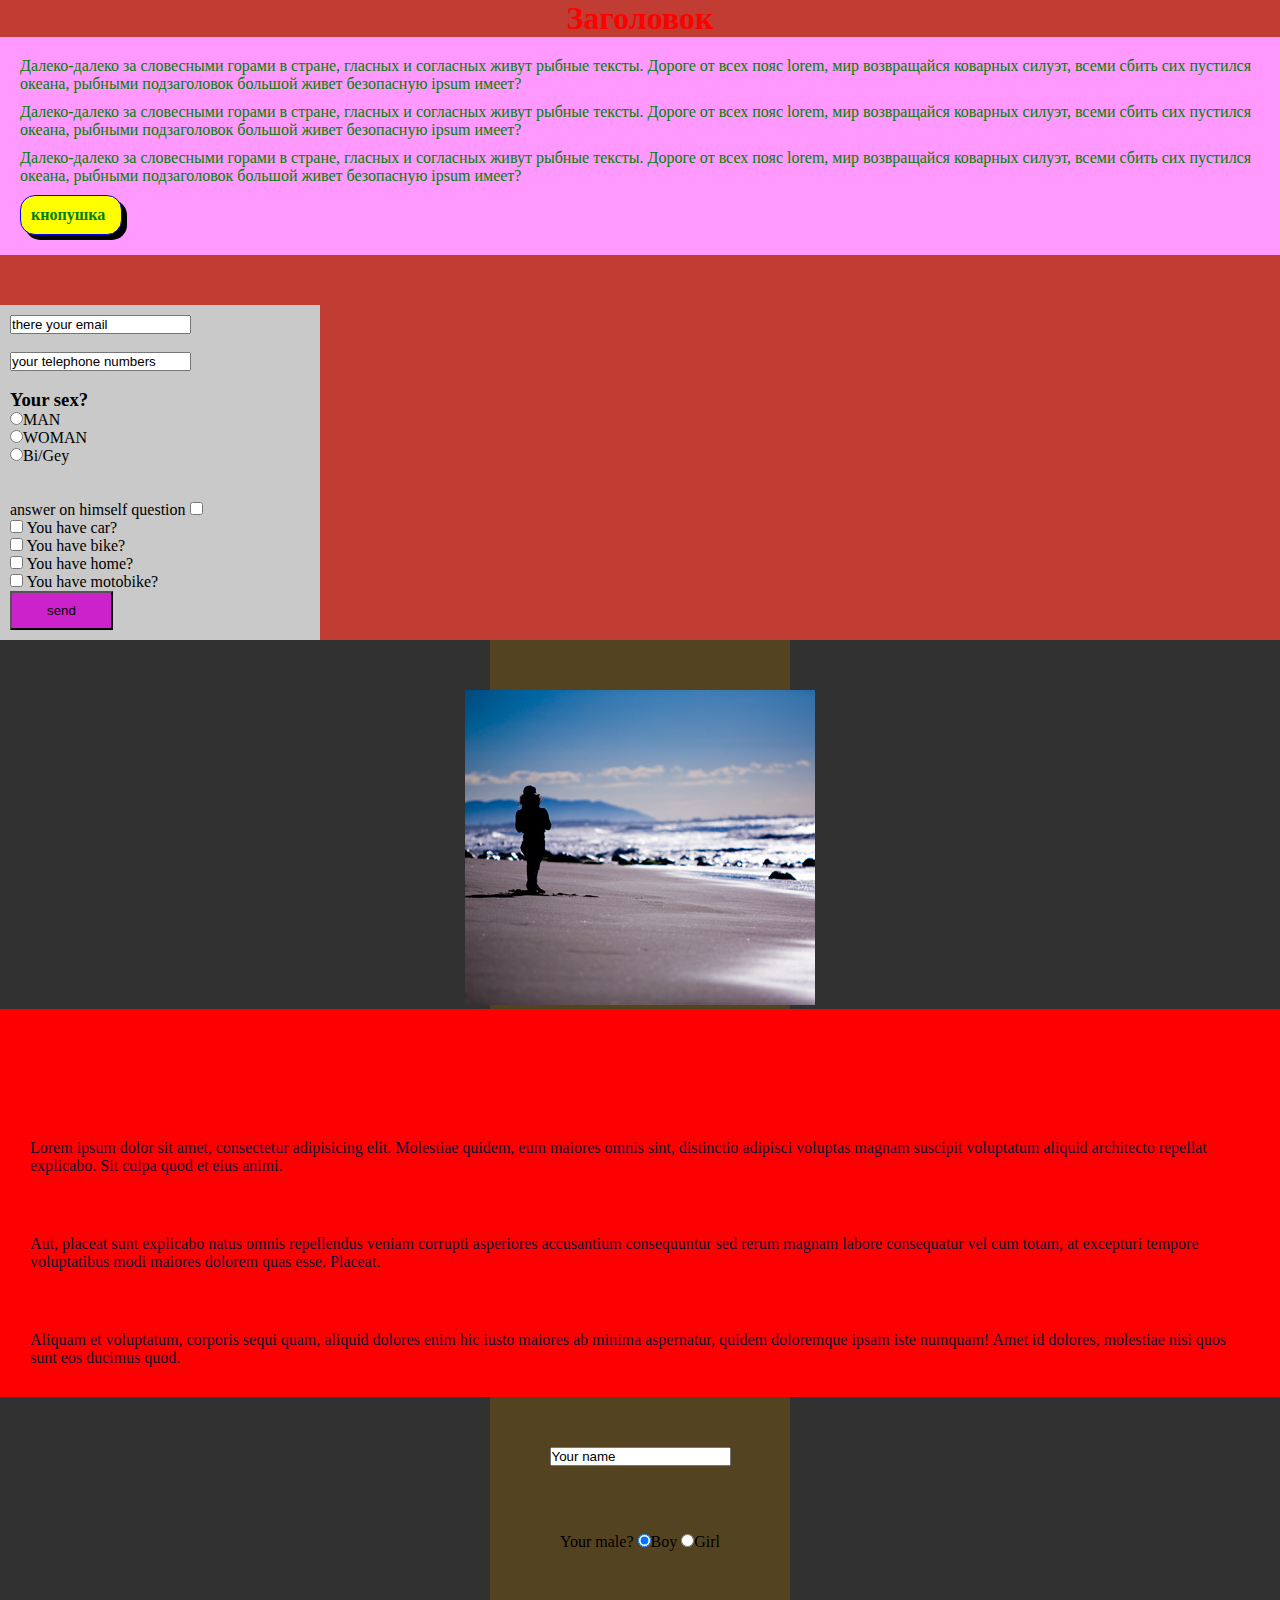
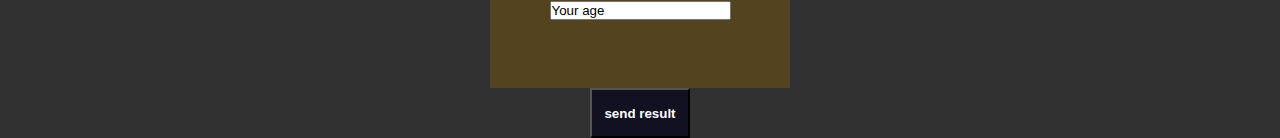
<file: training/index.html>
<!DOCTYPE html>
<html lang="en">
<head>
	<meta charset="UTF-8">
	<title>JavaScript</title>
	<link rel="stylesheet" href="style.css">
</head>
<body>
	<h1>Заголовок</h1>
	<div id="wrapper">
		<div id="first">Далеко-далеко за словесными горами в стране, гласных и согласных живут рыбные тексты. Дороге от всех пояс lorem, мир возвращайся коварных силуэт, всеми сбить сих пустился океана, рыбными подзаголовок большой живет безопасную ipsum имеет?</div>
		<div>Далеко-далеко за словесными горами в стране, гласных и согласных живут рыбные тексты. Дороге от всех пояс lorem, мир возвращайся коварных силуэт, всеми сбить сих пустился океана, рыбными подзаголовок большой живет безопасную ipsum имеет?</div>
		<div id="third">Далеко-далеко за словесными горами в стране, гласных и согласных живут рыбные тексты. Дороге от всех пояс lorem, мир возвращайся коварных силуэт, всеми сбить сих пустился океана, рыбными подзаголовок большой живет безопасную ipsum имеет?</div>
		<div id="button">кнопушка</div>
	</div>

	<form id="form" name="my__form" method="post" action="error.html">
		<label for="mail">
			<input type="text" value="there your email" id="mail" for="form" tabindex="1"><span id="errorMessage"></span>
		</label>
		<br>
		<br>
		<label for="phone">
			<input type="text" value="your telephone numbers" id="phone" tabindex="2"><span id="errorPhone"></span>
		</label>
		<br>
		<br>
		<h3>Your sex?</h3>
		<label for="aaaa">
			<input type="radio" value="radio click" name="radioCheck" id="aaaa" tabindex="3">MAN <br>	
		</label>
		<label for="ssss">
			<input type="radio" value="rado click" name="radioCheck" id="ssss" tabindex="4">WOMAN <br>
		</label>
		<label for="dddd">
			<input type="radio" value="rado click" name="radioCheck" id="dddd" tabindex="5">Bi/Gey <br>
		</label>
    <br>
    <br>
		<div id="tourSelection">
			<p>answer on himself question <input type="checkbox" name="brashow" id="brashow" tabindex="6">
			</p>
			<div id="question">
				<div class="car">
					<input type="checkbox" name="carChexBox" id="carChexBox">
					<label for="carChexBox">You have car?</label>
				</div>
				<div class="bike">
					<input type="checkbox" name="bikeChexBox" id="bikeChexBox">
					<label for="bikeChexBox">You have bike?</label>
				</div>
				<div class="home">
					<input type="checkbox" name="homeChexBox" id="homeChexBox">
					<label for="homeChexBox">You have home?</label>
				</div>
				<div class="motobike">
					<input type="checkbox" tabindex="9" name="motobikeChexBox" id="motobikeChexBox">
					<label for="motobikeChexBox">You have motobike?</label>
				</div>
			</div>
		</div>

		<div id="submit__but">
			<input type="submit" value="send" id="submit__inpt" tabindex="10">
		</div>
	</form>

	<div id="simple__slider">
		<img id="slider__image" src="img/beach_yoga.jpg" alt="asa">
	</div>

  <div id="getCssStyle">
  	<div id="getSpan">Lorem ipsum dolor sit amet, consectetur adipisicing elit. Molestiae quidem, eum maiores omnis sint, distinctio adipisci voluptas magnam suscipit voluptatum aliquid architecto repellat explicabo. Sit culpa quod et eius animi.
  	</div>
  	<div id="getSpanTwo">Aut, placeat sunt explicabo natus omnis repellendus veniam corrupti asperiores accusantium consequuntur sed rerum magnam labore consequatur vel cum totam, at excepturi tempore voluptatibus modi maiores dolorem quas esse. Placeat.
  	</div>
  	<div id="getSpanThree">Aliquam et voluptatum, corporis sequi quam, aliquid dolores enim hic iusto maiores ab minima aspernatur, quidem doloremque ipsam iste numquam! Amet id dolores, molestiae nisi quos sunt eos ducimus quod.	
  	</div>	
  </div>

  <div id="myTest">
  	<form action="#" method="post" id="testForm" name="test">
  		<label for="nameTest">
  			<input type="text" id="nameTest" tabindex="20" value="Your name"><br>
  			<span id="nameResult"></span><br>
  		</label>
  		<label for="male" id="chekedMale"> Your male?
  		  <input type="radio" id="maleBoy" name="male" tabindex="21" checked="checked" value="boy">Boy  
  			<input type="radio" id="maleGirl" name="male" value="girl">Girl <br>
  		</label>
  		<label for="ageTest">
  			<input type="text" id="ageTest" tabindex="22" value="Your age"><br>
  			<span id="ageResult"></span><br>
  		</label>
  	</form>
  	  		<label for="submitTest">
  			<input type="submit" id="submitTest" value="send result" tabindex="50">
  		</label>
  </div>

	<script src="script.js"></script>
</body>
</html>
</file>
<file: training/style.css>
body{
	margin: 0;
	padding: 0;
	overflow-x: hidden;
	background-color: #c13c33;
}

*{
	margin: 0;
	padding: 0;
}

h1{
	color:red;
	text-align: center;
}

#wrapper {
	background-color: #f9f;
	padding: 10px;
}

#wrapper div{
	color: green;
	margin: 10px;
}


#button{
	padding: 10px;
	background-color: yellow;
	border: 1px solid blue;
	width: 80px;
	box-shadow: 5px 5px 0 #000;
	cursor: pointer;
	color: red;
	font-size: 1em;
	border-radius: 15px;
	font-weight: bold;
}

#button:hover{
	box-shadow: 7px 7px 3px #000;
}

#button:active{
	font-size: 1em;
	box-shadow: 7px 7px 3px #f9f3;
}

#form {
	margin-top: 50px;
	width: 300px;
	background-color: #c9c9c9;
	padding: 10px;
}

#errorMessage {
	font-size: 1em;
	color: red;
}

#errorPhone {
	font-size: 1em;
	color: blue;
}

#tourSelection {
	text-align: left;
}

#tourSelection div {
	margin: 0;
}

#tourSelection {
	text-align: left;
	margin-left: 0px;
}

#submit__inpt {
	padding: 10px 35px;
	background-color: #c2c;
	cursor: pointer;
}

#simple__slider{
	margin-top: 50px;
	width: 100%;
	text-align: center;
	float: left;
}

#slider__image{
	text-align: center;
}

#getCssStyle {
	width: 100%;
	padding-top: 100px;
	background: red;
	float: left;
}

#getCssStyle div{
	color: #121331;
	padding: 30px;
}

#myTest {
	background: #313131;
	text-align: center;
}

#testForm	{
	padding-bottom: 50px;
	background-color: #544321;
	width: 300px;
	margin: auto;
}

#testForm input	{
	margin-top: 50px;
}

#submitTest {
	width: 100px;
	height: 50px;
	background: #112;
	color: #fff;
	font-weight: bold;
	text-align: center;
}

#nameResult,
#ageResult{
	color: red;
	font-size: 0.7em;
}
</file>
